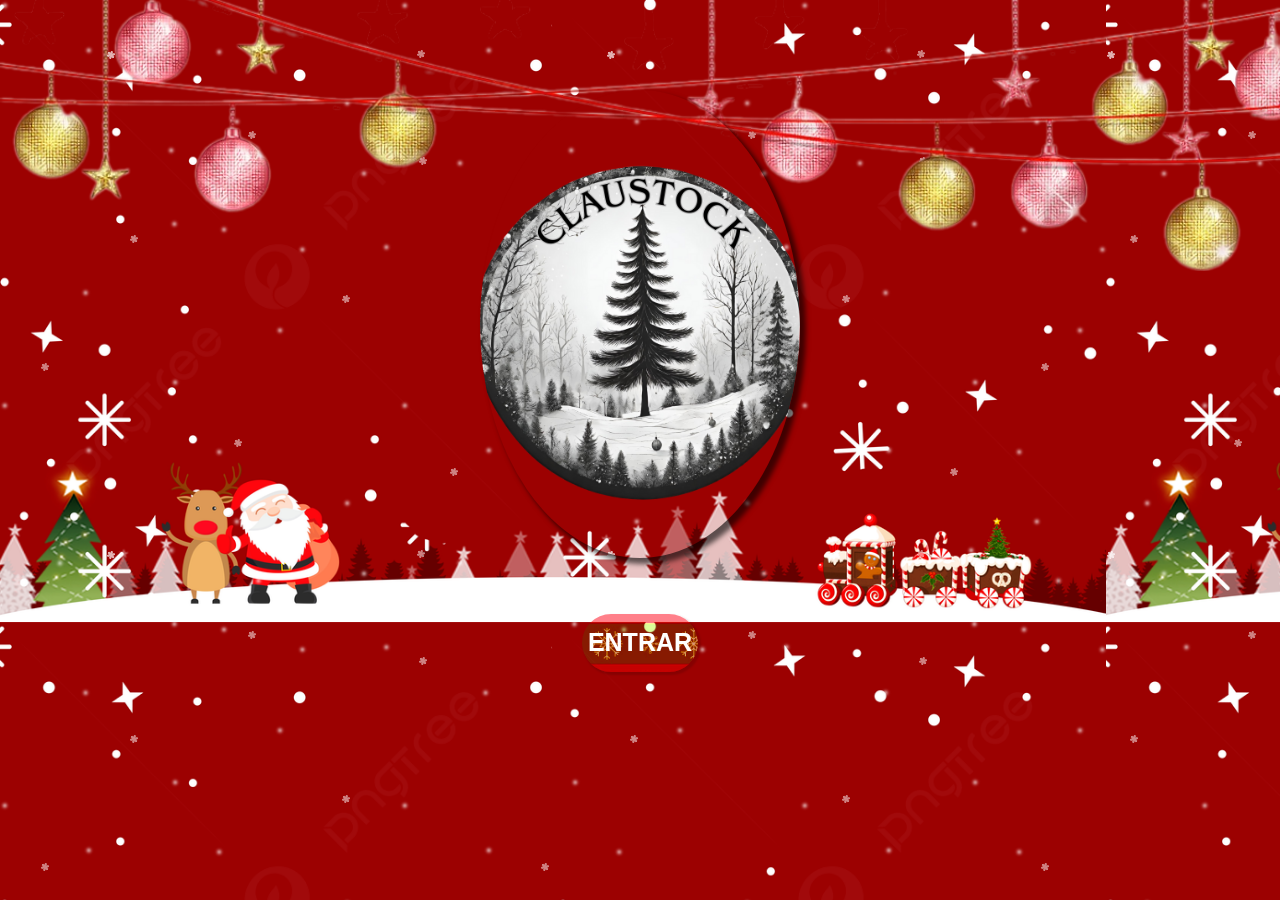
<file: 1Projeto Noel/telainicial/main.html>
<!DOCTYPE html>
<html lang="pt-BR">
  <head>
    <meta charset="UTF-8" />
    <meta name="viewport" content="width=device-width, initial-scale=1.0" />
    <link rel="stylesheet" href="neve.css" />
    <title>Entrar</title>
  </head>
  <body>
    <div class="bodysnow"></div>

    <div class="fitas"></div>

    <div class="gifppn"></div>
    <div class="botao">
      <button class="botaoenter" onclick="redirecionarParaInicio()">
        <div class="texto">ENTRAR</div>
        <div class="bkgd"></div>
      </button>
    </div>
    <div class="logocl"></div>
  </body>
  <script src="script.js"></script>
</html>
</file>
<file: 1Projeto Noel/telainicial/neve.css>
* {

    margin: 0;
    padding: 0;
}

body {
  overflow: hidden;
    background-image: url(fundopagmain.jpg);
    background-size: 86.4%;
}


.botao {
  position: absolute;
  width: 09%;
  height: 06.4%;
  left: 45.5%;
  top: 65%;
 
}

.gifppn{ 
  left: -100%;
  width: 480px;
  animation: voar 18s linear ;
  height: 160px;
  position: absolute;
  background-image: url(santagif.gif);
  background-position: cover;
  background-repeat: no-repeat;
}

@keyframes voar {
  0% {
    opacity: 65%;
    left: 100%;
    top: 2%;
  }
  
  50%{
    opacity: 100%;
    top: 30%;
  }
 

  100%{
    left: -40%;
    top: 5%;
    opacity: 0%;
  }

}
.fitas {
  position: absolute;
  background-image: url(fitas.png);
  background-size: cover;
  width: 100%;
  background-position-y: 5%;
  height: 45%;


}

.bkgd {
  box-shadow: 2px 2px 2px 1px rgba(0, 0, 0, 0.2);
  background-repeat: no-repeat;
  opacity: 70%;
  width: 100%;
  height: 100%;
  background-image: url(aaaaa.jpg);
  background-size: 310px;
  border-radius: 300px;
  mix-blend-mode: hard-light;
}
.texto {
  position: relative;
  top: 75%;
  text-align: center;
  justify-content: center;
  font-family: Arial, 'Helvetica', sans-serif;
  font-size: 25px;
  font-weight: bold; 
  color: white;
  z-index: 999;
  user-select: none;
  font-variant: small-caps;
}

.botaoenter {
  width: 100%;
  height: 100%;
  background: none;
  border: transparent;
  
}



@font-face { 
	font-family: Androgyne; 
	src: url('Androgyne_TB.otf'); 
} 

.container{
  width: 700px;
  margin: 0 auto;
}
.logo{
  text-align: center;
}
.logo a{
	color:#fff;
}

.logocl{

  background-image: url(claustock.png);
  background-size: 131%;
  background-position: 48%;
  background-position-y: 55%;
  width: 25%;
  height: 52%;
  position: absolute;
  top: 10%;
  left: 37.5%;
  border-radius: 90%;
  box-shadow: 5px 5px 5px 1px rgba(0, 0, 0, 0.6);
}

.bodysnow{

    font-family: Androgyne;
    background-image: url('s1.png'), url('s2.png'); /*url('s1.png'), url('s2.png'), url ('s3.png'); */
    height: 100%;
    left: 0;
    position: absolute;
    top: 0;
    width: 100%;
    -webkit-animation: snow 10s linear infinite;
    -moz-animation: snow 10s linear infinite;
    -ms-animation: snow 10s linear infinite;
    animation: snow 10s linear infinite;
    
    }
    @keyframes snow {
      0% {background-position: 0px 0px, 0px 0px, 0px 0px;}
      50% {background-position: 500px 500px, 100px 200px, -100px 150px;}
      100% {background-position: 500px 1000px, 200px 400px, -100px 300px;}
    }
    @-moz-keyframes snow {
      0% {background-position: 0px 0px, 0px 0px, 0px 0px;}
      50% {background-position: 500px 500px, 100px 200px, -100px 150px;}
      100% {background-position: 400px 1000px, 200px 400px, 100px 300px;}
    }
    @-webkit-keyframes snow {
      0% {background-position: 0px 0px, 0px 0px, 0px 0px;}
      50% {background-position: 500px 500px, 100px 200px, -100px 150px;}
      100% {background-position: 500px 1000px, 200px 400px, -100px 300px;}
    }
    @-ms-keyframes snow {
      0% {background-position: 0px 0px, 0px 0px, 0px 0px;}
      50% {background-position: 500px 500px, 100px 200px, -100px 150px;}
      100% {background-position: 500px 1000px, 200px 400px, -100px 300px;}
    }

    .botao:active {
      transform: scale(1.10);
      }
</file>
